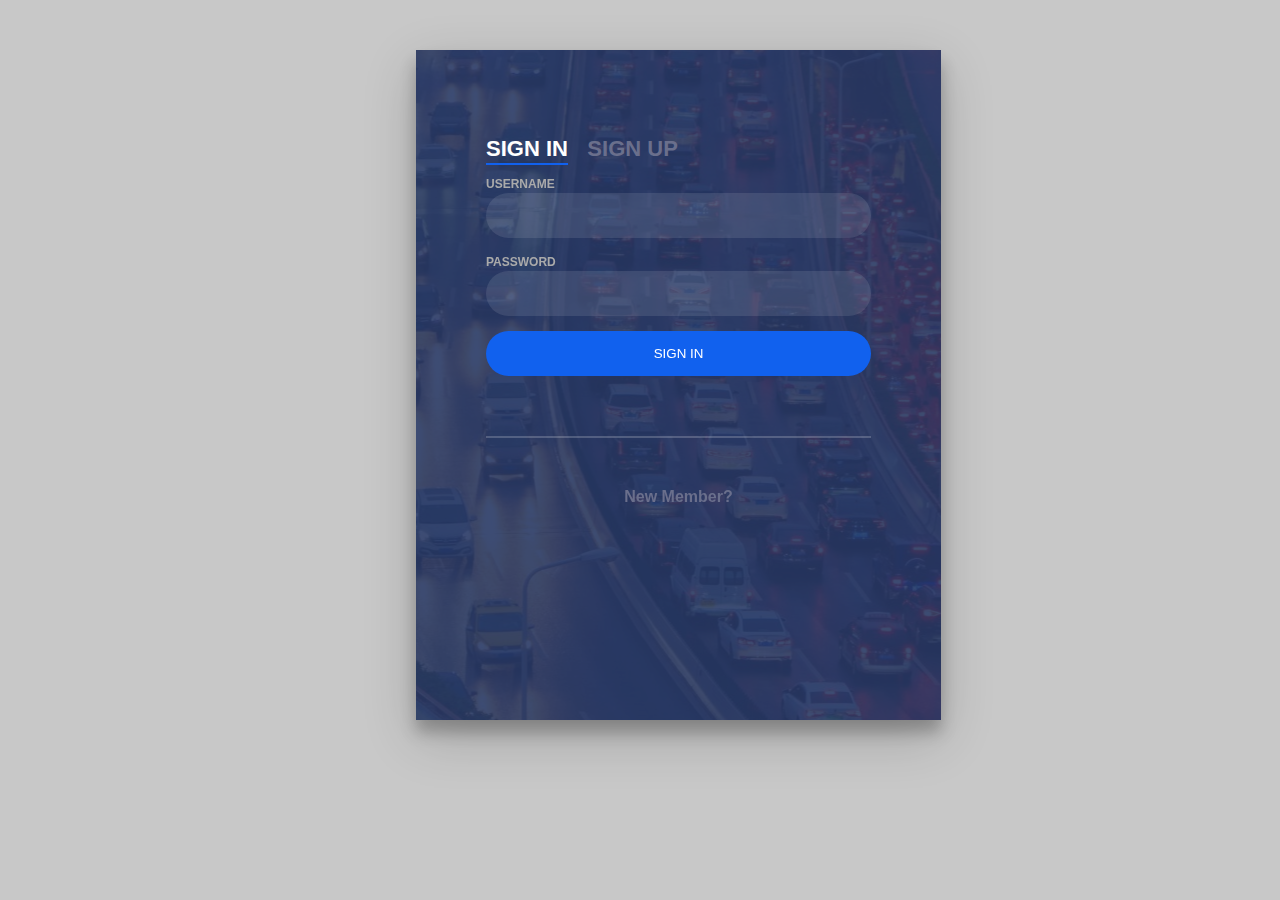
<file: templates/index.html>
<!DOCTYPE html>
<html lang="en">
<head>
    <meta charset="UTF-8">
    <meta name="viewport" content="width=device-width, initial-scale=1.0">
    <title>carZ</title>
    <style>
        body{
	        margin:0;
	        color:#6a6f8c;
	        background:#c8c8c8;
	        font:600 16px/18px 'Open Sans',sans-serif;
        }
        *,:after,:before{box-sizing:border-box}
        .clearfix:after,.clearfix:before{content:'';display:table}
        .clearfix:after{clear:both;display:block}
        a{color:inherit;text-decoration:none}
        .login-wrap{
	        width:100%;
	        margin-left:32.5%;
            margin-top:50px;
	        max-width:525px;
	        min-height:670px;
	        position:relative;
	        background:url('/static/log.jpeg') no-repeat center;
	        box-shadow:0 12px 15px 0 rgba(0,0,0,.24),0 17px 50px 0 rgba(0,0,0,.19);
        }
        .login-html{
	        width:100%;
	        height:100%;
	        position:absolute;
	        padding:90px 70px 50px 70px;
	        background:rgba(40,57,101,.9);
        }
        .login-html .sign-in-htm, 
        .login-html .sign-up-htm{
	        top:0;
	        left:0;
	        right:0;
	        bottom:0;
	        position:absolute;
	        transform:rotateY(180deg);
	        backface-visibility:hidden;
	        transition:all .4s linear;
        }
        .login-html .sign-in,
        .login-html .sign-up, 
        .login-form .group .check{
	        display:none;
        }
        .login-html .tab,
        .login-form .group .label,
        .login-form .group .button{
	        text-transform:uppercase;
        }
        .login-html .tab{
	        font-size:22px;
	        margin-right:15px;
	        padding-bottom:5px;
	        margin:0 15px 10px 0;
	        display:inline-block;
	        border-bottom:2px solid transparent;
        }
        .login-html .sign-in:checked + .tab,
        .login-html .sign-up:checked + .tab{
	        color:#fff;
	        border-color:#1161ee;
        }
        .login-form{
	        min-height:345px;
	        position:relative;
	        perspective:1000px;
	        transform-style:preserve-3d;
        }
        .login-form .group{
	        margin-bottom:15px;
        }
        .login-form .group .label,
        .login-form .group .input,
        .login-form .group .button{
	        width:100%;
	        color:#fff;
	        display:block;
        }
        .login-form .group .input,
        .login-form .group .button{
	        border:none;
	        padding:15px 20px;
	        border-radius:25px;
	        background:rgba(255,255,255,.1);
        }
        .login-form .group input[data-type="password"]{
	        -webkit-text-security:circle;
        }
        .login-form .group .label{
	        color:#aaa;
	        font-size:12px;
        }
        .login-form .group .button{
	        background:#1161ee;
        }
        .login-form .group label .icon{
	        width:15px;
	        height:15px;
	        border-radius:2px;
	        position:relative;
	        display:inline-block;
	        background:rgba(255,255,255,.1);
        }
        .login-form .group label .icon:before,
        .login-form .group label .icon:after{
	        content:'';
	        width:10px;
	        height:2px;
	        background:#fff;
	        position:absolute;
	        transition:all .2s ease-in-out 0s;
        }
        .login-form .group label .icon:before{
	        left:3px;
	        width:5px;
	        bottom:6px;
	        transform:scale(0) rotate(0);
        }
        .login-form .group label .icon:after{
	        top:6px;
	        right:0;
	        transform:scale(0) rotate(0);
        }
        .login-form .group .check:checked + label{
	        color:#fff;
        }
        .login-form .group .check:checked + label .icon{
	        background:#1161ee;
        }
        .login-form .group .check:checked + label .icon:before{
	        transform:scale(1) rotate(45deg);
        } 
        .login-form .group .check:checked + label .icon:after{
	        transform:scale(1) rotate(-45deg);
        }
        .login-html .sign-in:checked + .tab + .sign-up + .tab + .login-form .sign-in-htm{
	        transform:rotate(0);
        }
        .login-html .sign-up:checked + .tab + .login-form .sign-up-htm{
	        transform:rotate(0);
        }
        .hr{
	        height:2px;
	        margin:60px 0 50px 0;
	        background:rgba(255,255,255,.2);
        }
        .foot-lnk{
	        text-align:center;
        }
    </style>
</head>
<body>
    <div class="login-wrap">
        <div class="login-html">
            <input id="tab-1" type="radio" name="tab" class="sign-in" checked><label for="tab-1" class="tab">Sign In</label>
            <input id="tab-2" type="radio" name="tab" class="sign-up"><label for="tab-2" class="tab">Sign Up</label>
            <div class="login-form">
                <form action="insert2" method="POST">
                    <div class="sign-in-htm">
                        <div class="group">
                            <label for="user" class="label">Username</label>
                            <input id="user" type="text" name="username" class="input">
                        </div>
                        <div class="group">
                            <label for="pass" class="label">Password</label>
                            <input id="pass" type="password" name="password" class="input" data-type="password">
                        </div>
                        <div class="group">
                            <input type="submit" name="submit" class="button" value="Sign In">
                        </div>
                        <div class="hr"></div>
                        <div class="foot-lnk">
                            <label for="tab-2">New Member?</a>
                        </div>
                    </div>
                </form>
                <form action="insert3" method="POST">
                    <div class="sign-up-htm">
                        <div class="group">
                            <label for="user" class="label">Username</label>
                            <input id="user" type="text" name="username" class="input">
                        </div>
                        <div class="group">
                            <label for="pass" class="label">Password</label>
                            <input id="pass" type="password" name="password" class="input" data-type="password">
                        </div>
                        <div class="group">
                            <label for="pass" class="label">Repeat Password</label>
                            <input id="pass" type="password" name="password" class="input" data-type="password">
                        </div>
                        <div class="group">
                            <input type="submit" class="button" value="Sign Up">
                        </div>
                        <div class="hr"></div>
                        <div class="foot-lnk">
                            <label for="tab-1">Already Member?</a>
                        </div>
                    </div>
                </form>
            </div>
        </div>
    </div>
</body>
</html>
</file>
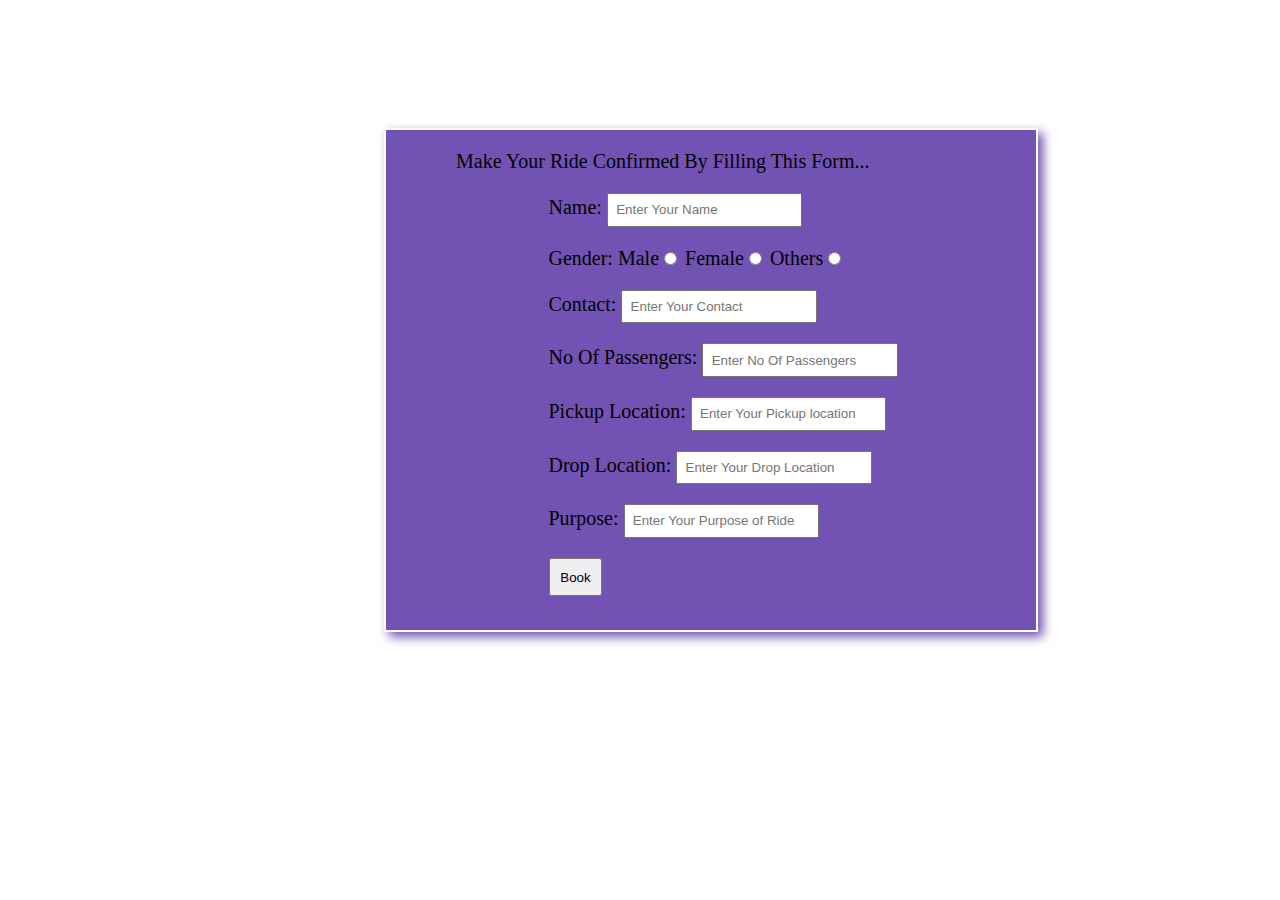
<file: templates/form1.html>
<!DOCTYPE html>
<html lang="en">
<head>
    <meta charset="UTF-8">
    <meta name="viewport" content="width=device-width, initial-scale=1.0">
    <title>carZ</title>
    <style>
        body{
            margin:0px;
        }
        div{
            border:2px solid white;
            background-color:rgb(114, 83, 180);
            box-shadow:5px 5px 10px rgb(114, 83, 180);
            width:650px;
            height:500px;
            margin-left:30%;
            margin-top:10%;
            margin-bottom:1%;
        }
        p{
            font-size:20px;
            font-family:cursive;
            margin-left:70px;
        }
        p.text{
            font-size:20px;
            font-family:cursive; 
            margin-left:25%;
        }
        input{
            padding:1.5%;
        }
        input.confirm{
            margin-left:25%;
        }
    </style>
</head>
<body>
    <div>
        <form action="/insert" method="POST">
            <p>Make Your Ride Confirmed By Filling This Form...</p>
            <p class="text">Name: <input type="text" name="name" placeholder="Enter Your Name" required></p>
            <p class="text">Gender: Male<input type="radio" name="gender" value="gender" required> Female<input type="radio" name="gender" value="gender" required> Others<input type="radio" name="gender" value="gender" required></p>
            <p class="text">Contact: <input type="tel" name="contact" placeholder="Enter Your Contact" required></p>
            <p class="text">No Of Passengers: <input type="number" name="passengers" placeholder="Enter No Of Passengers" required></p>
            <p class="text">Pickup Location: <input type="text" name="plocation" placeholder="Enter Your Pickup location" required></p>
            <p class="text">Drop Location: <input type="text" name="dlocation" placeholder="Enter Your Drop Location" required></p>
            <p class="text">Purpose: <input type="text" name="purpose" placeholder="Enter Your Purpose of Ride" required></p>
            <input type="submit" value="Book" class="confirm">
        </form>
    </div>
</body>
</html>
</file>
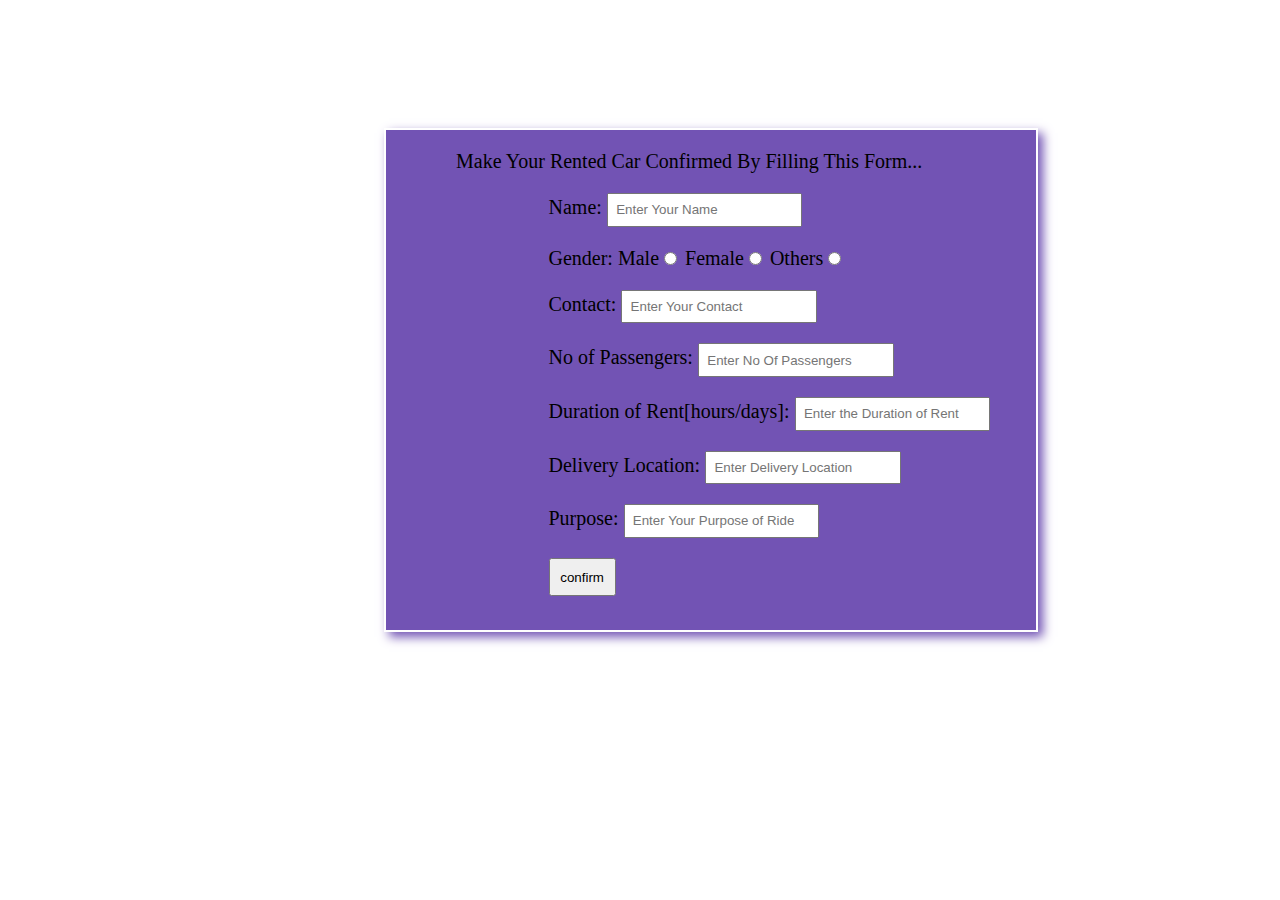
<file: templates/form2.html>
<!DOCTYPE html>
<html lang="en">
<head>
    <meta charset="UTF-8">
    <meta name="viewport" content="width=device-width, initial-scale=1.0">
    <title>carZ</title>
    <style>
        body{
            margin:0px;
        }
        div{
            border:2px solid white;
            background-color:rgb(114, 83, 180);
            box-shadow:5px 5px 10px rgb(114, 83, 180);
            width:650px;
            height:500px;
            margin-left:30%;
            margin-top:10%;
            margin-bottom:1%;
        }
        p{
            font-size:20px;
            font-family:cursive;
            margin-left:70px;
        }
        p.text{
            font-size:20px;
            font-family:cursive; 
            margin-left:25%;
        }
        input{
            padding:1.5%;
        }
        input.confirm{
            margin-left:25%;
        }
    </style>
</head>
<body>
    <div>
        <form action="/insert1" method="POST">
            <p>Make Your Rented Car Confirmed By Filling This Form...</p>
            <p class="text">Name: <input type="text" name="name" placeholder="Enter Your Name" required></p>
            <p class="text">Gender: Male<input type="radio" name="gender" value="gender" required> Female<input type="radio" name="gender" value="gender" required> Others<input type="radio" name="gender" value="gender" required></p>
            <p class="text">Contact: <input type="tel" name="contact" placeholder="Enter Your Contact" required></p>
            <p class="text">No of Passengers: <input type="number" name="passengers" placeholder="Enter No Of Passengers" required></p>
            <p class="text">Duration of Rent[hours/days]: <input type="text" name="duration" placeholder="Enter the Duration of Rent" required></p>
            <p class="text">Delivery Location: <input type="text" name="dlocation" placeholder="Enter Delivery Location" required></p>
            <p class="text">Purpose: <input type="text" name="purpose" placeholder="Enter Your Purpose of Ride" required></p>
            <input type="submit" value="confirm" class="confirm">
        </form>
    </div>
</body>
</html>
</file>
